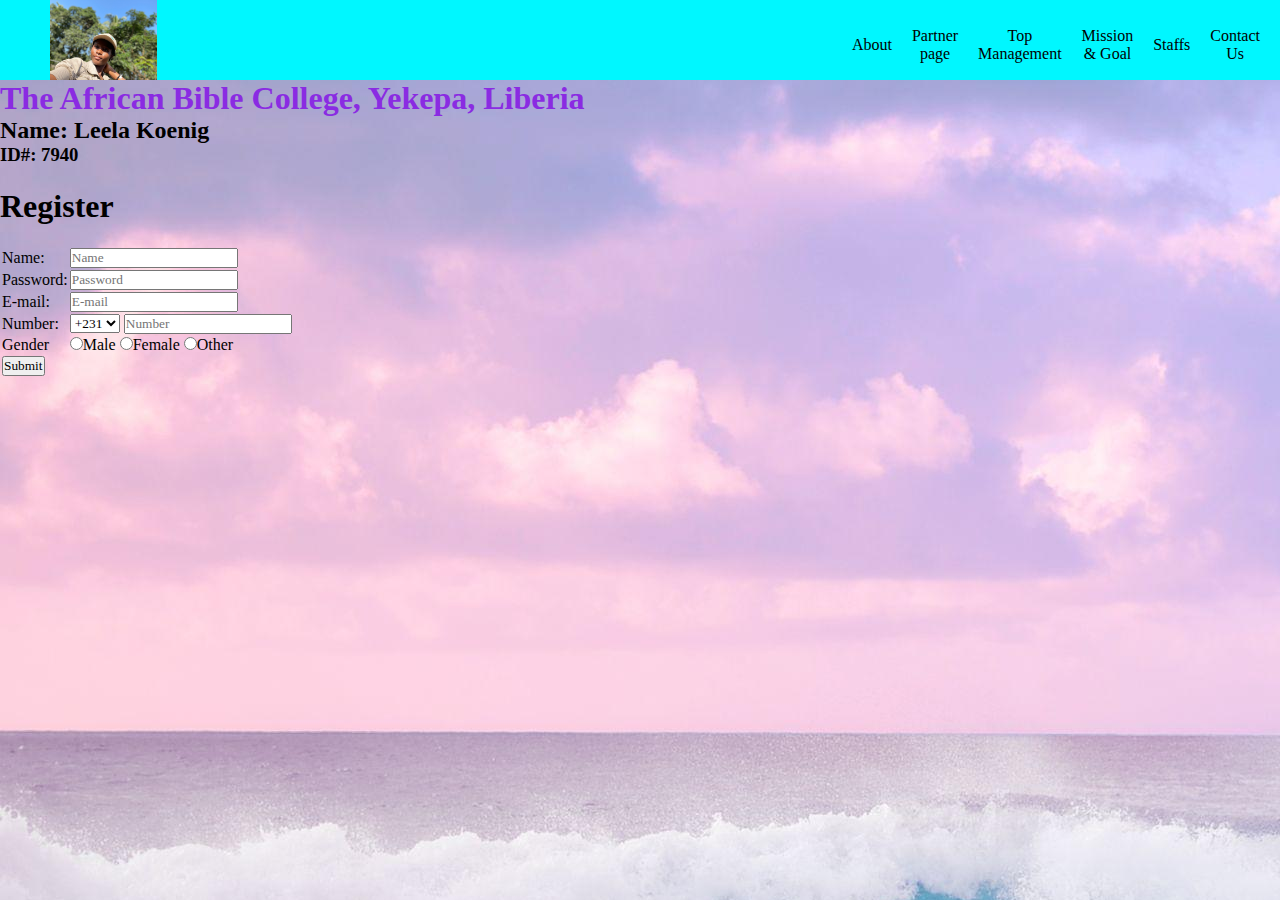
<file: index.html>
<!DOCTYPE html>
<html lang="en">
<head>
    <meta charset="UTF-8">
    <link rel="shortcut icon" type="x-icon" href="IMG_4332.jpeg"
    <meta http-equiv="X-UA-Compatible" content="IE=edge">
    <meta name="viewport" content="width=device-width, initial-scale=1.0">
    <title>African Bible College</title>
    <link rel="stylesheet" href="style.css">

    <link rel="stylesheet" href="https://cdnjs.cloudflare.com/ajax/libs/font-awesome/6.4.2/css/all.min.css" 
    integrity="sha512-z3gLpd7yknf1YoNbCzqRKc4qyor8gaKU1qmn+CShxbuBusANI9QpRohGBreCFkKxLhei6S9CQXFEbbKuqLg0DA==" crossorigin="anonymous" 
    referrerpolicy="no-referrer" />


</head>
<body background="bg.jpg">

    </ul>
    
    <!--Navbar-->
    <nav class="navbar">
        <div class="navbar_container">
           <img src="leela.jpeg" class="logo"
            <div class="navbar_toggle" id="mobile-menu">
                <spam class="bar"></spam>
                <spam class="bar"></spam>
                <spam class="bar"></spam>
            </div>
            

            <ul class="navbar_menu"> 
                <a href="about .html" class="button">About</a>
                <a href="partner page .html" class="button">Partner page</a>
                <a href="top management .html" class="button">Top Management</a>
                <a href="mission & goal.html" class="button">Mission & Goal</a>
                <a href="staffs.html" class="button"> Staffs</button >
                <a href="contact us.html" class="button">Contact Us </a>
            </ul>

        </div>
    </nav>

    <h1 style="color: blueviolet;">The African Bible College, Yekepa, Liberia</h1>

    <h2> <p style="color: black;">Name: Leela Koenig</p></h2>
   
        <h3> <p style="color: black;">ID#: 7940</p></h3>

    <!--Hero Section -->
    <div class="main">
        <div class="main_container">
            <div class="main_content">
            
            </div>
        </div>
    </div>

    <h1 style="text-align right: 10px;";
        width: 30px;
        height: 50px;
        font-size:large;"><b style="line-height: 80px;">Register</b></h1>
    <form>
        <table>
            <tr>
                <td>
                    Name:
                </td>

                <td>
                    <input type="text" placeholder="Name" name>
                </td>
            </tr>

            <tr>
                <td>
                    Password:
                </td>

                <td>
                    <input type="text" placeholder="Password" password>
                </td>
            </tr>

            <tr>
                <td>
                    E-mail:
                </td>

                <td>
                    <input type="text" placeholder="E-mail" e-mail>
                </td>
            </tr>

            <tr>
                <td>
                    Number:
                </td>

                <td>
                   <select >
                    <option>+231</option>
                    <option>+1</option>
                    <option>+91</option>
                    <option>+233</option>
                    <option>+86</option>
                    <option>+250</option>
                    <option>+234</option>
                   </select>
                   <input type="text" placeholder="Number" number>
                </td>
            </tr>

            <tr>
                <td>
                    Gender
                </td>
                <td>
                    <input type="radio" none="Gender">Male
                    <input type="radio" none="Gender">Female
                    <input type="radio" none="Gender">Other
                </td>
            </tr>

            <tr>
                <td>
                    <input type="Submit" value="Submit" name>
                </td>
            </tr>
        </table>
    </form>
    <script src="app.js"></script>

    <i  class="fa-brands fa-twitter"></i>
    <i class="fa-brands fa-instagram"></i>
    <i class="fa-brands fa-youtube"></i>
    <i class="fa-brands fa-facebook"></i>
    <i class="fa-brands fa-linkedin"></i>
    <i class="fa-brands fa-whatsapp"></i>
</body>
</html>
</file>
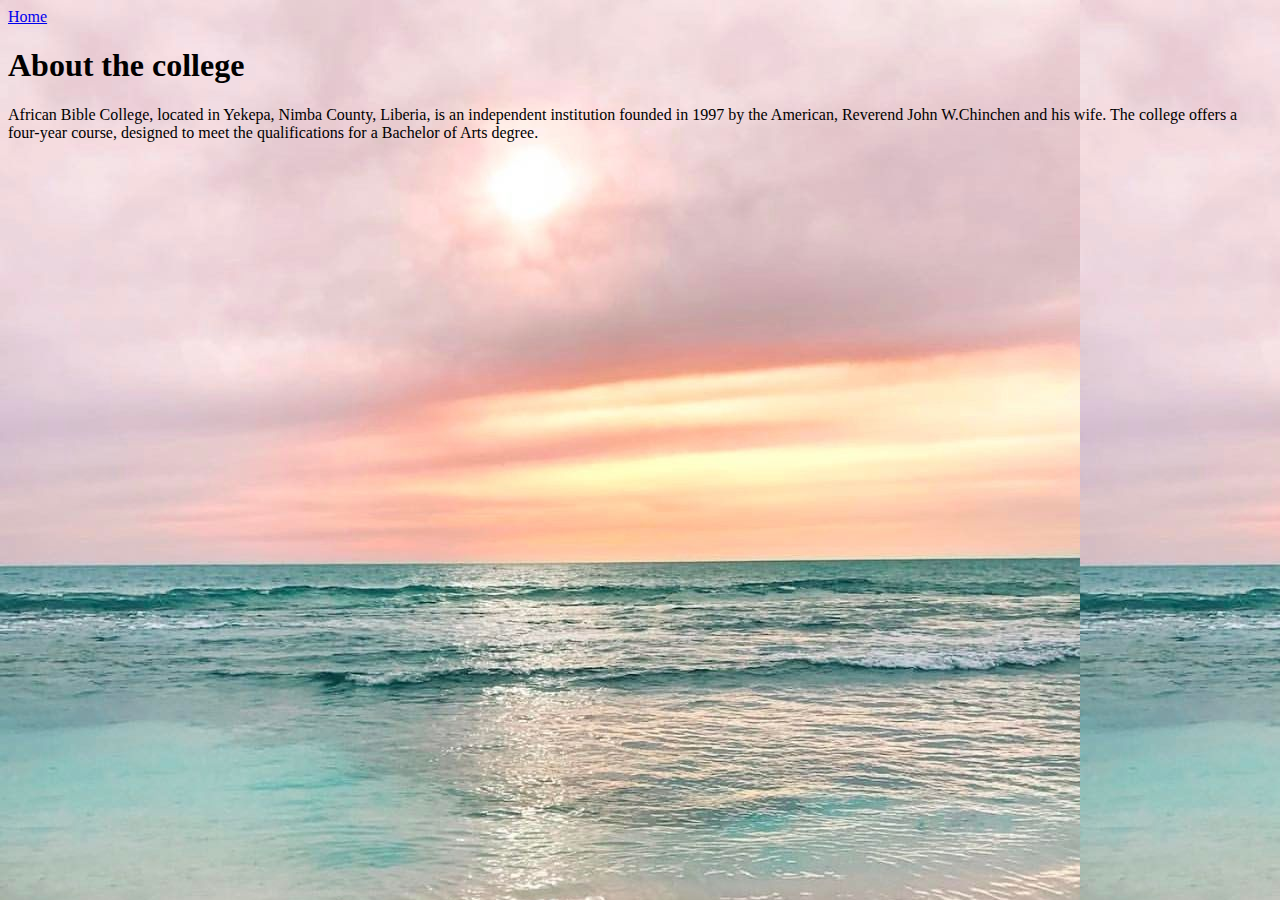
<file: about .html>
<!DOCTYPE html>
<html lang="en">
<head>
    <meta charset="UTF-8">
    <meta http-equiv="X-UA-Compatible" content="IE=edge">
    <meta name="viewport" content="width=device-width, initial-scale=1.0">
    <title>About Us</title>
</head>
<body background="im.jpg">

        <a href="index.html"target="blank">Home </a> 
        
        <h1>About the college</h1>
        <p>African Bible College, located in Yekepa, Nimba County, Liberia, 
            is an independent institution founded in 1997 by the American, 
            Reverend John W.Chinchen and his wife. The college offers a four-year course, 
            designed to meet the qualifications for a Bachelor of Arts degree.</p>
</body>
</html>
</file>
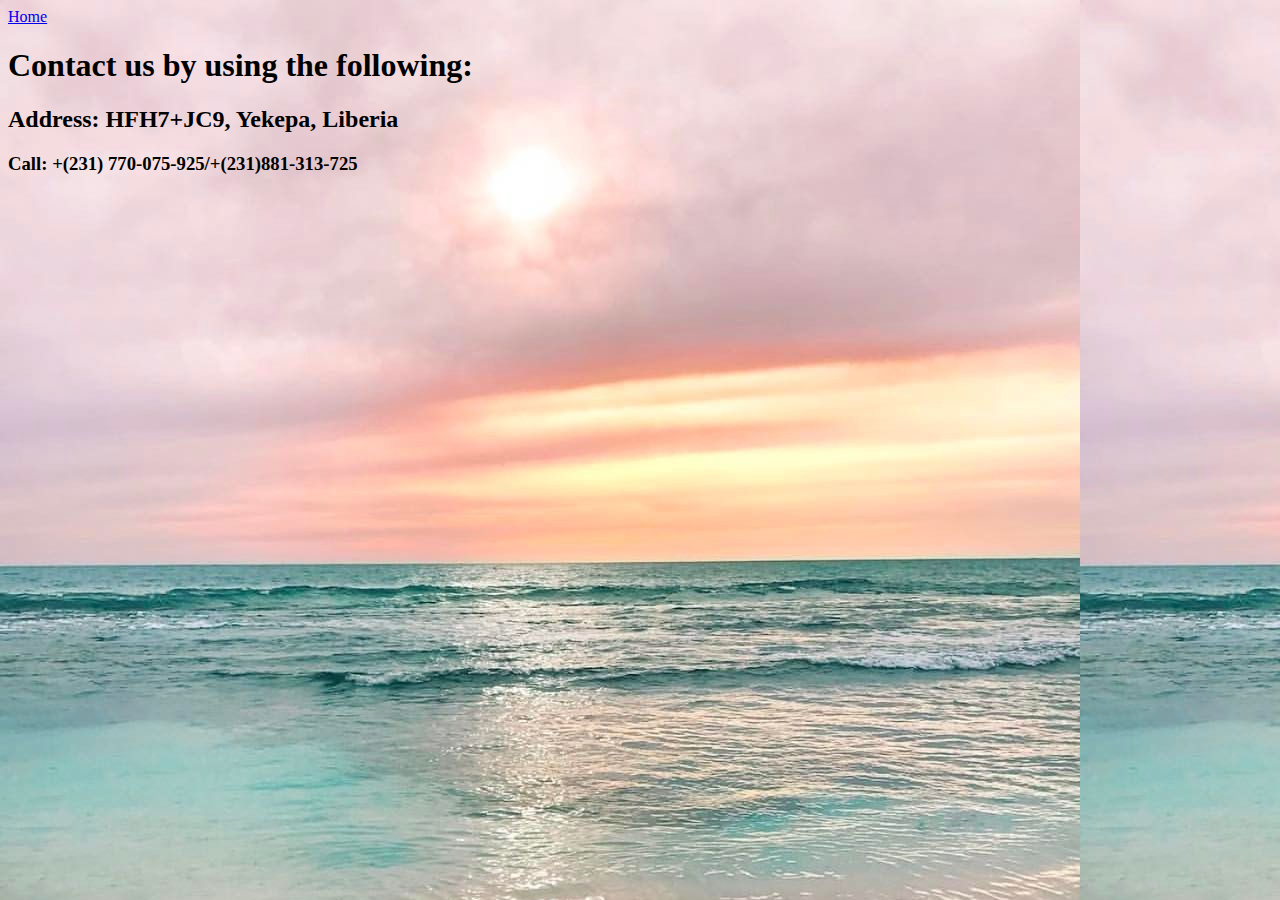
<file: contact us.html>
<!DOCTYPE html>
<html lang="en">
<head>
    <meta charset="UTF-8">
    <meta http-equiv="X-UA-Compatible" content="IE=edge">
    <meta name="viewport" content="width=device-width, initial-scale=1.0">
    <title>Contact Us</title>
</head>

<body background="im.jpg">
    <a href="index.html">Home</a>

    

    <h1> Contact us by using the following:</h1>
    <h2>
       Address: HFH7+JC9, Yekepa, Liberia
    </h2>
    <h3>
        Call: +(231) 770-075-925/+(231)881-313-725
    </h3>

    
   
</body>
</html>
</file>
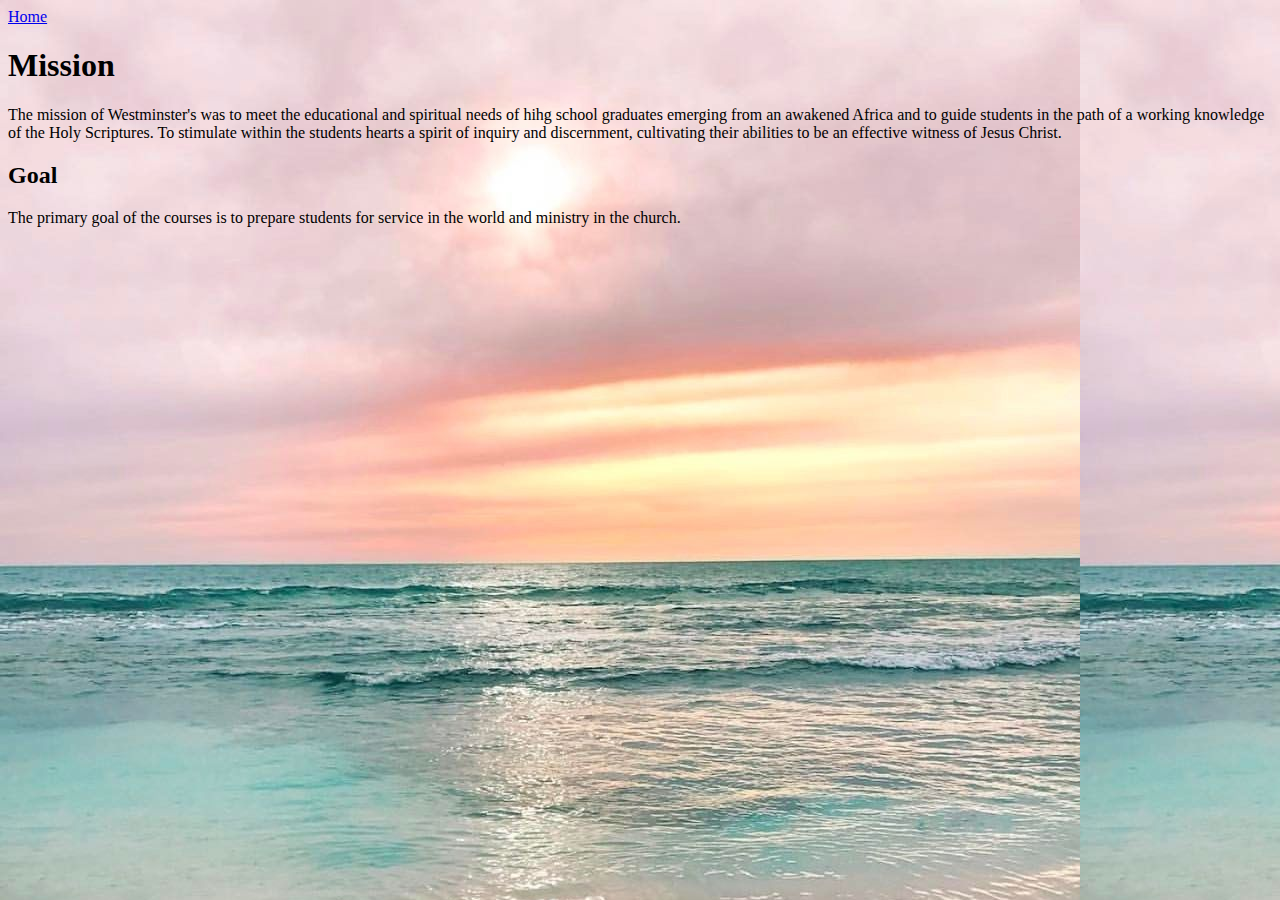
<file: mission & goal.html>
<!DOCTYPE html>
<html lang="en">
<head>
    <meta charset="UTF-8">
    <meta http-equiv="X-UA-Compatible" content="IE=edge">
    <meta name="viewport" content="width=device-width, initial-scale=1.0">
    <title>Mission & Goal</title>
</head>
<body background="im.jpg">
    <a href="index.html">Home</a>

    <h1>Mission</h1>
    <p1>
        The mission of Westminster's was to meet the educational and spiritual needs 
        of hihg school graduates emerging from an awakened Africa and to guide students in
         the path of a working knowledge of the Holy Scriptures.
    </p1>
    <p2>
        To stimulate within the students hearts a spirit of inquiry and discernment,
         cultivating their abilities to be an effective witness of Jesus Christ.
    </p2>

    <h2>
        Goal
    </h2>
    <p1>
        The primary goal of the courses is to prepare students for service in
         the world and ministry in the church.
    </p1>
</body>
</html>
</file>
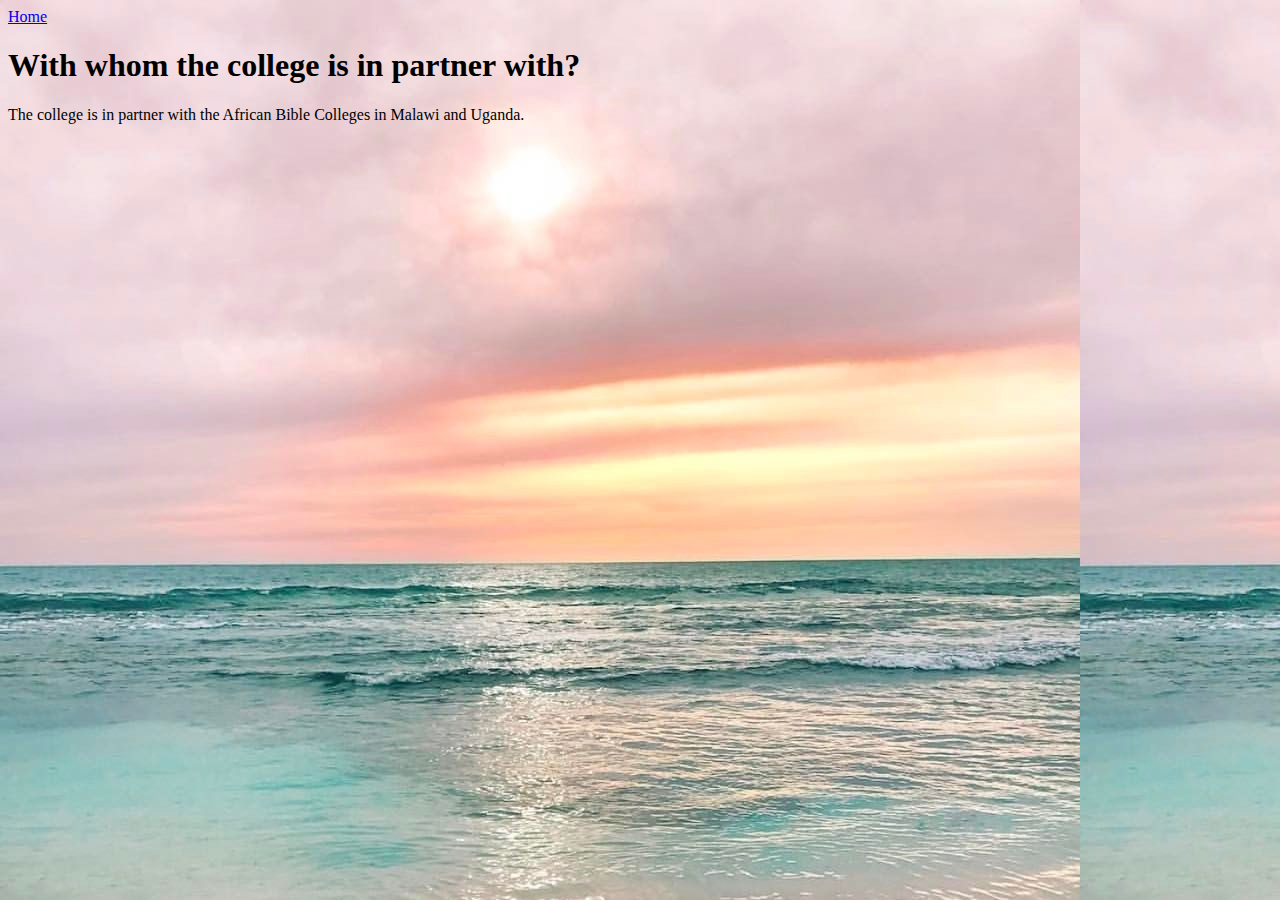
<file: partner page .html>
<!DOCTYPE html>
<html lang="en">
<head>
    <meta charset="UTF-8">
    <meta http-equiv="X-UA-Compatible" content="IE=edge">
    <meta name="viewport" content="width=device-width, initial-scale=1.0">
    <title>Partner page</title>
</head>
<body background="im.jpg">
    <a href="index.html">Home</a>

    <h1>With whom the college is in partner with?</h1>
    <p>
        The college is in partner with the African Bible Colleges in Malawi and Uganda.
    </p>
</body>
</html>
</file>
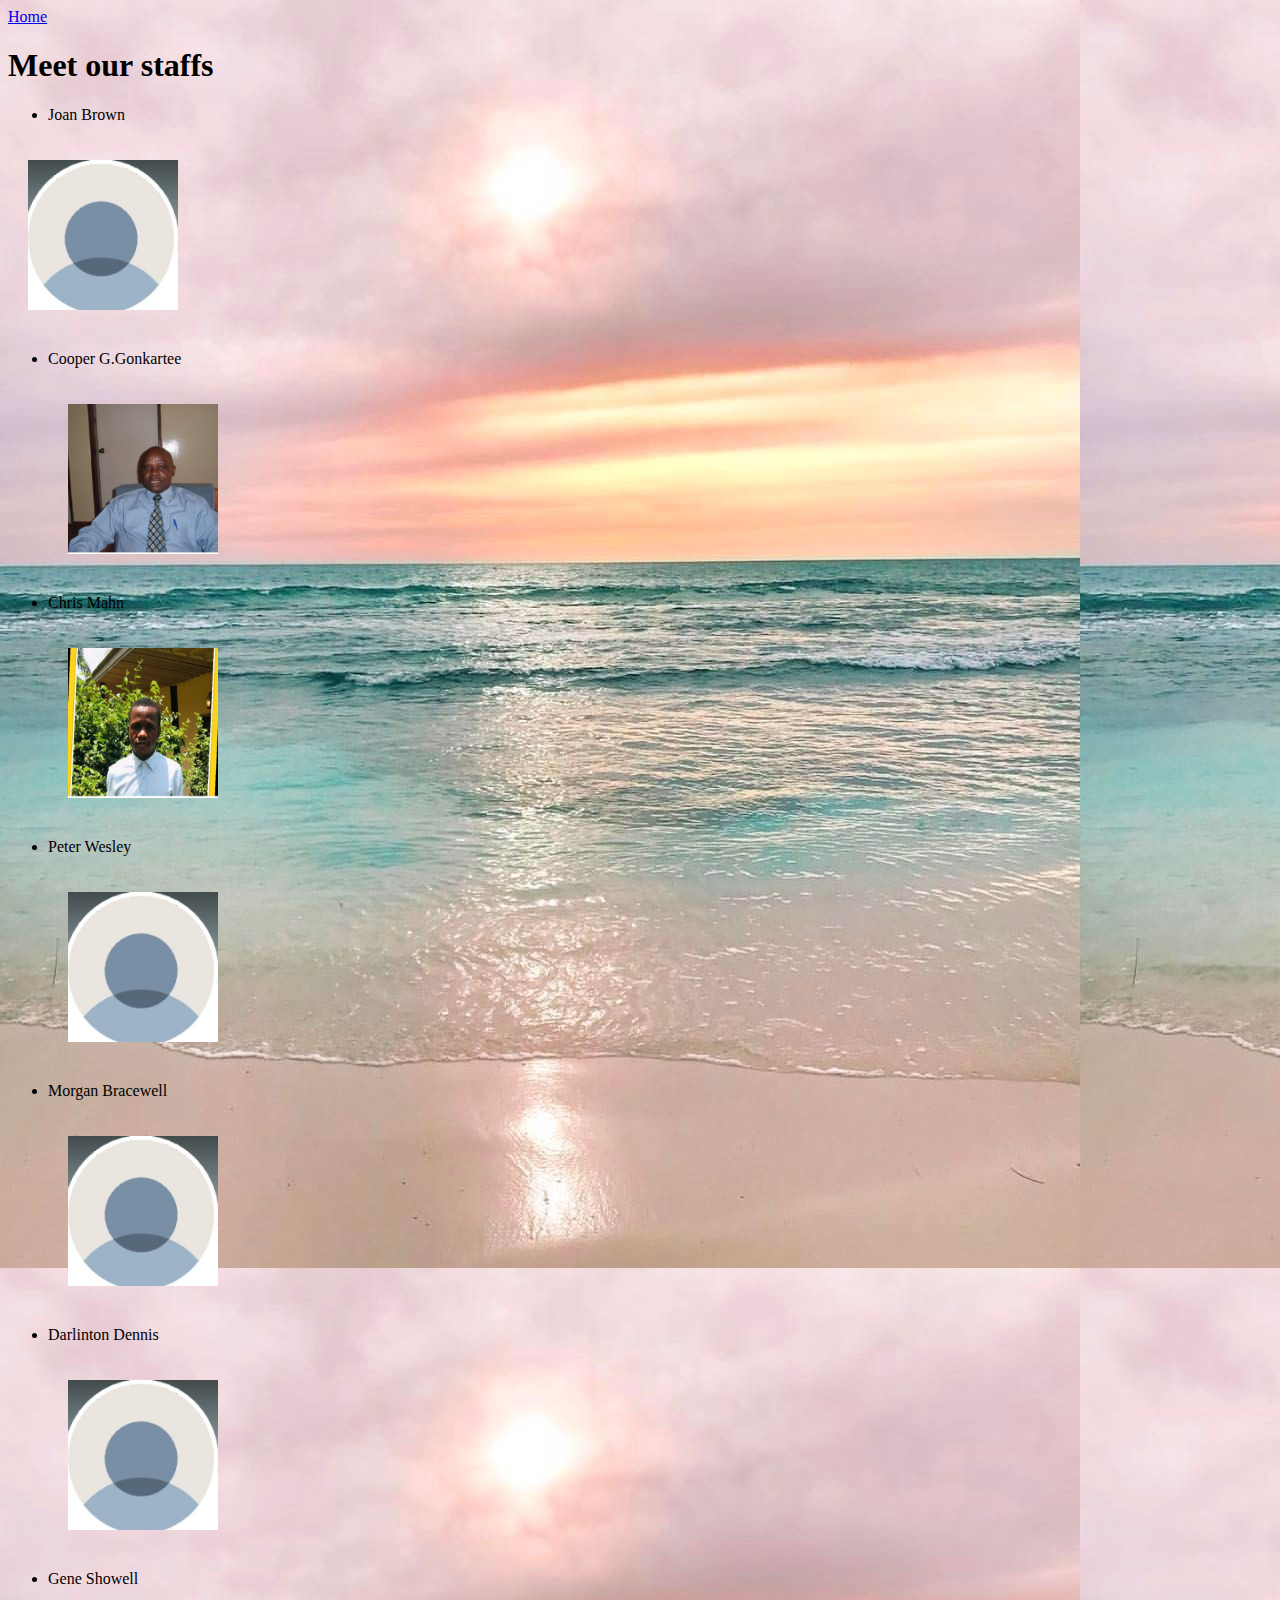
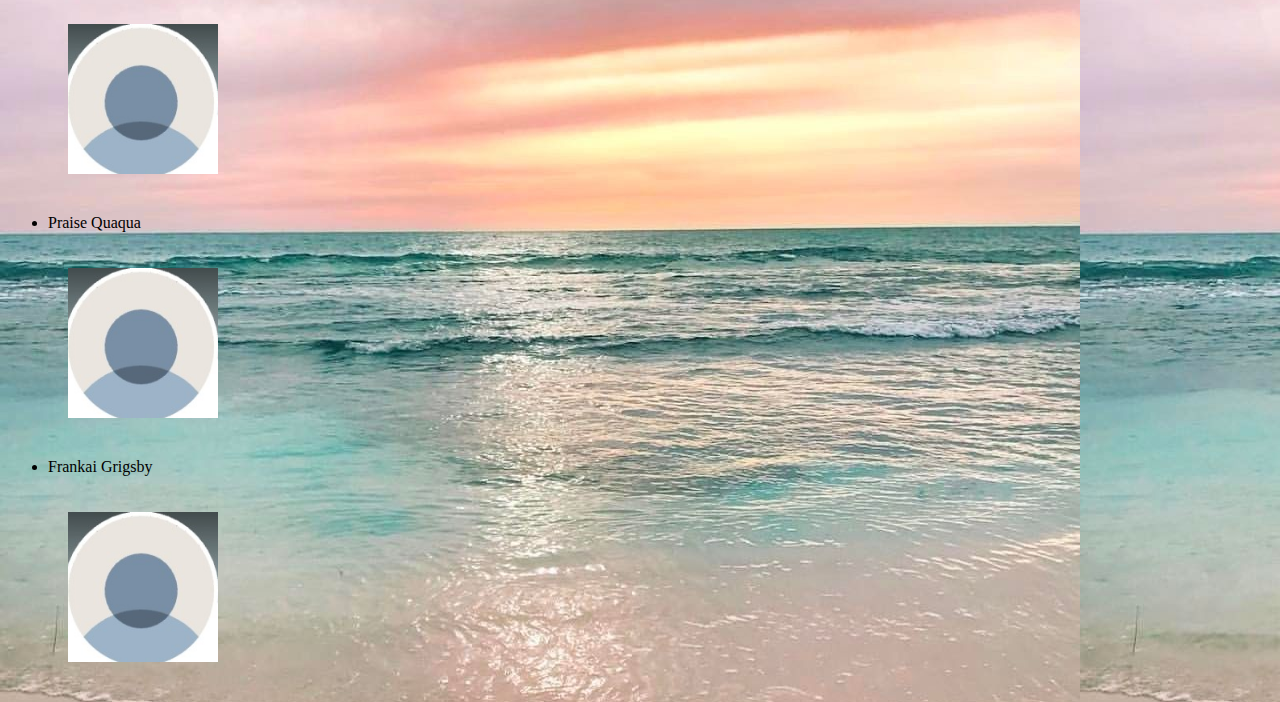
<file: staffs.html>
<!DOCTYPE html>
<html lang="en">
<head>
    <meta charset="UTF-8">
    <meta http-equiv="X-UA-Compatible" content="IE=edge">
    <meta name="viewport" content="width=device-width, initial-scale=1.0">
    <title>Staffs</title>
</head>
<body background="im.jpg">
    <a href="index.html">Home</a>

    <h1>Meet our staffs</h1>
    <div>
        <ul>
            <li> <p style="padding: 0px; text-align: left;">Joan Brown</p></li> </ul>
        <img src="no face.png" class="staffs" style=" padding: 20px;
            position: auto;
            height: 150px;
            width: 150px;
            size-adjust: 25px;
            background-size: 10px;">
        </ul>
    </div>

       <div>
        <ul>
            <li> <p style="padding: 0%; text-align: left;">Cooper G.Gonkartee</p></li> 
            <img src="teeth.png" class="staffs" style=" padding: 20px;
            position: auto;
            height: 150px;
            width: 150px;
            size-adjust: 25px;
            background-size: 10px;">
        </ul>
       </div>
          
       <div>
        <ul>
            <li> <p style="padding: 0%; text-align: left;">Chris Mahn </p></li>
            <img src="long.png" class="staffs" style=" padding: 20px;
            position: auto;
            height: 150px;
            width: 150px;
            size-adjust: 25px;
            background-size: 10px;">
        </ul>
       </div>
           
              
             <div>
                <ul>
                    <li> <p style="padding: 0%; text-align: left;">Peter Wesley</p></li>
                    <img src="no face.png" class="staffs" style=" padding: 20px;
                    position: auto;
                    height: 150px;
                    width: 150px;
                    size-adjust: 25px;
                    background-size: 10px;">
                </ul>
             </div> 

             <div>
                <ul>
                    <li> <p style="padding: 0%; text-align: left;">Morgan Bracewell</p></li> 
                <img src="no face.png" class="staffs" style=" padding: 20px;
                position: auto;
                height: 150px;
                width: 150px;
                size-adjust: 25px;
                background-size: 10px;">
                </ul>
             </div>
             
                  <div>
                    <ul>
                        <li> <p style="padding: 0%; text-align: left;">Darlinton Dennis</p></li> 
                        <img src="no face.png" class="staffs" style=" padding: 20px;
                        position: auto;
                        height: 150px;
                        width: 150px;
                        size-adjust: 25px;
                        background-size: 10px;">
                  </ul>
                  </div>

                  <div>
                    <ul>
                        <li> <p style="padding: 0%; text-align: left;">Gene Showell</p></li> 
                        <img src="no face.png" class="staffs" style=" padding: 20px;
                        position: auto;
                        height: 150px;
                        width: 150px;
                        size-adjust: 25px;
                        background-size: 10px;">
                    </ul>
                  </div>
                     <div>
                        <ul>
                            <li> <p style="padding: 0%; text-align: left;">Praise Quaqua</p></li>
                            <img src="no face.png" class="staffs" style=" padding: 20px;
                        position: auto;
                        height: 150px;
                        width: 150px;
                        size-adjust: 25px;
                        background-size: 10px;">
                        </ul>
                     </div>

                        <div>
                            <ul>
                                <li> <p style="padding: 0%; text-align: left;">Frankai Grigsby</p></li>
                                <img src="no face.png" class="staffs" style=" padding: 20px;
                        position: auto;
                        height: 150px;
                        width: 150px;
                        size-adjust: 25px;
                        background-size: 10px;">    
                            </ul>
                        </div>
</body>
</html>
</file>
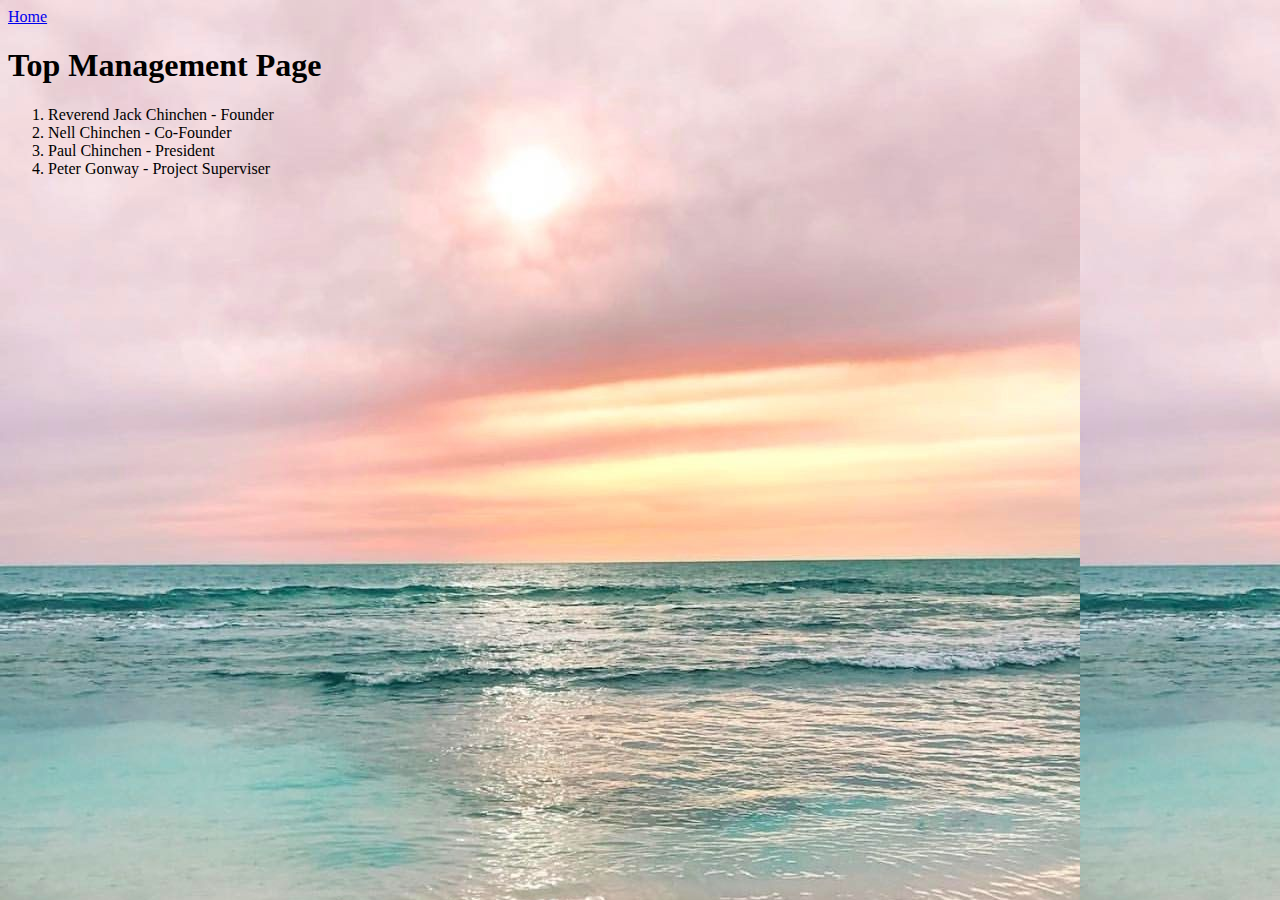
<file: top management .html>
<!DOCTYPE html>
<html lang="en">
<head>
    <meta charset="UTF-8">
    <meta http-equiv="X-UA-Compatible" content="IE=edge">
    <meta name="viewport" content="width=device-width, initial-scale=1.0">
    <title>Top Management</title>
</head>
<body background="im.jpg">
    <a href="index.html" >Home</a>

    <h1>Top Management Page</h1>
    <p>
        <ol>
            <li>Reverend Jack Chinchen -  Founder</li>
            <li>Nell Chinchen -  Co-Founder</li>
            <li> Paul Chinchen -  President</li>
           <li>Peter Gonway - Project Superviser</li>
              
        </ol>
       
        
    </p>
</body>
</html>
</file>
<file: style.css>
*{
    box-sizing: border-box;
    margin: 0;
    padding: 0;
    font-family: 'Times New Roman', Times, serif;
}

    .navbar {
        background: rgb(0, 247, 255);
        height: 80px;
        display: flex;
        justify-content: center;
        align-items: center;
        font-size: 1.2;
        position: sticky;
        top: 0;
        z-index: 999;
    }

    .navbar_container {
        display: flex;
        justify-content: space-between;
        height: 80px;
        z-index: 1;
        width: 100%;
        max-width: 1300px;
        margin: 0 auto;
        padding: 0 50px;
    }

    #navbar_logo {
        background-color: aqua;
        background-image: linear-gradient(to top, red 0%, purple 100%);
        background-size: 100%;
        -webkit-background-clip: text;
        -moz-background-clip: text;
        -webkit-text-fill-color: transparent;
        display: flex;
        align-items: center;
        cursor: pointer;
        text-decoration: none;
        font-size: 2rem;
    }

    .fa-gem {
        margin-right: 0.5cm;
    }

    .navbar_menu{
        display: flex;
        align-items: center;
        list-style: none;
        text-align: center;
    }

    .navbar_item {
        height: 80px;
        width: 30px;
    }

    .navbar_links {
        color: whitesmoke;
        display: flex;
        align-items: center;
        justify-content: center;
        text-decoration: none;
        padding: 0 1rem;
        height: 100%;
        }

        .navbar_btn {
            display: flex;
            justify-content: center;
            align-items: center;
            padding: 0 1rem;
            width: 100%;
         }

         .button {
            display: flex;
            justify-content: center;
            align-items: center;
            text-decoration: none;
            padding-right: 20px;
            padding-top: 10px;
            height: 100%;
            width: 90%;
            border: none;
            outline: none;
            border-radius: 4px;
            background: none;
            color: black;
            margin-left: auto;
         }

         .button:hover {
            background: rgb(255, 238, 0);
            transition: all 0.3s ease;
         }

         .navbar_links:hover {
            color: red;
            transition: all 0.3s ease;
         }

         @media  screen and (max-width: 960px) {
            .navbar_container{
                display: flex;
                justify-content: space-between;
                height: 80px;
                z-index: 1;
                width: 100%;
                max-width: 1300pxx;
                padding: 0;
            }

            .navbar_menu{
                display: grid;
                grid-template-columns: auto;
                margin: 0;
                width: 100%;
                position: absolute;
                top: -1000px;
                opacity: 0;
                transition: all 0.5s ease;
                height: 500vh;
                z-index: -1;
                background: rgb(0, 247, 255);
            }

            .navbar_menu.active {
                top: 100%;
                opacity: 1;
                transition: all 0.5s ease;
                z-index: 99;
                height: 50vh;
                font-size: 1.6rem;
            }

            #navbar_logo  {
                padding-left: 0px;
                position: absolute;
                height: auto;
                width: 300px;
            }

            .navbar_toggle .bar {
                width: 25px;
                height: 3px;
                margin: 5px auto;
                transition: all 0.3s ease-in-out;
                background: rgb(0, 247, 255);
            }

            .navbar_item {
                width: 100%;
            }

            .navbar_links {
                text-align: center;
                padding: 2rem;
                width: 100%;
                display: table;
            }

            #mobile-menu {
                position: absolute;
                top: 20%;
                right: 5%;
                transform: translate(5%, 25%);
            }

            .navbar_btn {
                padding-bottom: 2rem;
            }

            .button {
                display: flex;
                justify-content: center;
                align-items: center;
                width: 80%;
                height: 80px;
                margin: 0;
            }

            .navbar_toggle .bar {
                display: block;
                cursor: pointer;
            }

            #mobile-menu.is-active .bar:nth-child(2) {
                opacity: 0;
            }
            
            #mobile-menu.is-active .bar:nth-child(1) {
                transform: translate(9px); rotate(45deg);
            }

            #mobile-menu.is-active .bar:nth-child(1) {
                transform: translate(px); rotate(45deg);
            }
         }

        .wrapper.button:hover{
            width: 200px;
        }

        .wrapper.button.icon{
            display: inline-block;
            height: 60px;
            width: 60px;
            text-align: center;
            border-radius: 50px;
            box-sizing: border-box;
            line-height: 60px;
            transition: all 0.3s ease-out;
            background-color: blueviolet;
        }

        .wrapper.button:nth-child(1)
        hover.icon{background: #4267b2;}

        .wrapper.button:nth-child(2)
        hover.icon{background: green;}

        .wrapper.button:nth-child(3)
        hover.icon{background: #4267b2;}

        .wrapper.button:nth-child(4)
        hover.icon{background: none;}

        .wrapper.button:nth-child(5)
        hover.icon{background: red;}

        .wrapper.button.icon{
            font-size: 25px;
            line-height: 60px;
            transition: all 0.3 ease-out;
        }

        .wrapper.button:nth-child(1)
        spam{color:#4267b2}

        .wrapper.button:nth-child(2)
        spam{color:#1DA1F2}

        .wrapper.button:nth-child(3)
        spam{color:#4267b2}

        .wrapper.button:nth-child(4)
        spam{color:#E1306C}

        .wrapper.button:nth-child(5)
        spam{color:#426782}

        .fa-twitter{
            font-size: 80px;
            color: skyblue;
        } 
        .fa-instagram{
            font-size: 80px;
            color:(hex:#feda75 hex:#fa7e1e);
        }
        .fa-youtube{
            font-size: 80px;
            color: red;
        }

        .fa-facebook{
            font-size: 80px;
            color: blue;
        }

        .fa-linkedin{
            font-size: 80px;
            color: blue;
        }

        .fa-whatsapp{
            font-size: 80px;
            color:  greenyellow;
        }
</file>
